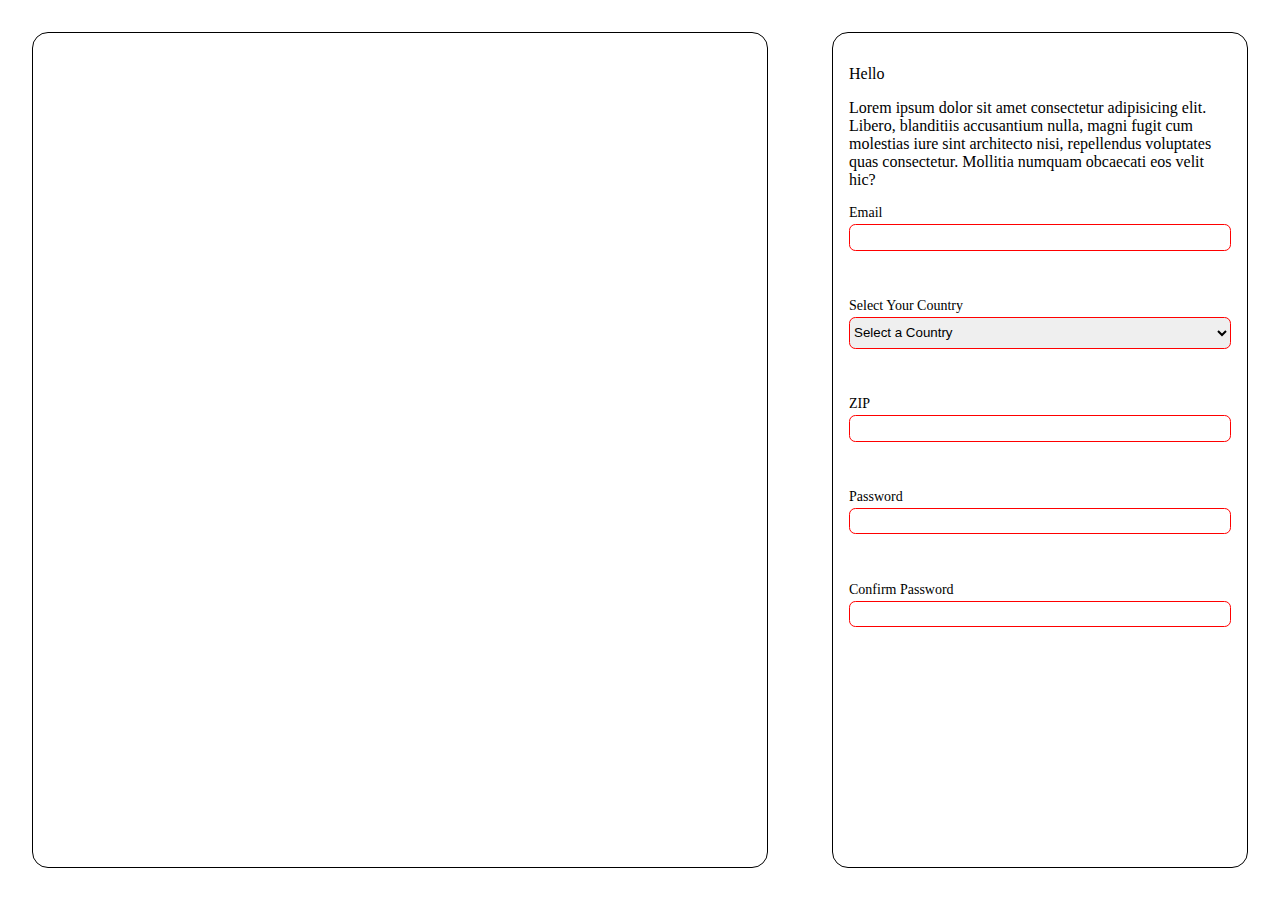
<file: index.html>
<!DOCTYPE html>
<html lang="en">
  <head>
    <meta charset="UTF-8" />
    <meta name="viewport" content="width=device-width, initial-scale=1.0" />
    <title>Form Example</title>
    <link rel="stylesheet" href="./style.css" />
    <script src="./script.js" defer></script>
  </head>
  <body>
    <section id="page-info"></section>
    <section id="form-content">
      <div id="form-info">
        <p>Hello</p>
        <p>
          Lorem ipsum dolor sit amet consectetur adipisicing elit. Libero,
          blanditiis accusantium nulla, magni fugit cum molestias iure sint
          architecto nisi, repellendus voluptates quas consectetur. Mollitia
          numquam obcaecati eos velit hic?
        </p>
      </div>
      <form novalidate>
        <div id="form-fields">
          <div class="form-field">
            <label for="email">Email</label>
            <input type="email" name="email" id="email" required />
            <p class="field-status"></p>
          </div>

          <div class="form-field">
            <label for="country">Select Your Country</label>
            <select name="country" id="country" required>
              <option value="" disabled selected>Select a Country</option>
              <option value="US">United States</option>
              <option value="CA">Canada</option>
              <option value="GB">United Kingdom</option>
              <option value="AU">Australia</option>
              <option value="DE">Germany</option>
              <option value="FR">France</option>
              <option value="IT">Italy</option>
              <option value="JP">Japan</option>
              <option value="CN">China</option>
              <option value="IN">India</option>
            </select>
            <p class="field-status"></p>
          </div>

          <div class="form-field">
            <label for="zip">ZIP</label>
            <input type="number" name="zip" id="zip" required />
            <p class="field-status"></p>
          </div>

          <div class="form-field">
            <label for="password">Password</label>
            <input
              type="password"
              name="password"
              id="password"
              minlength="8"
              required
            />
            <p class="field-status"></p>
          </div>

          <div class="form-field">
            <label for="password-confirm">Confirm Password</label>
            <input
              type="password"
              name="password-confirm"
              id="password-confirm"
              minlength="8"
              required
            />
            <p class="field-status"></p>
          </div>
        </div>
      </form>
    </section>
  </body>
</html>
</file>
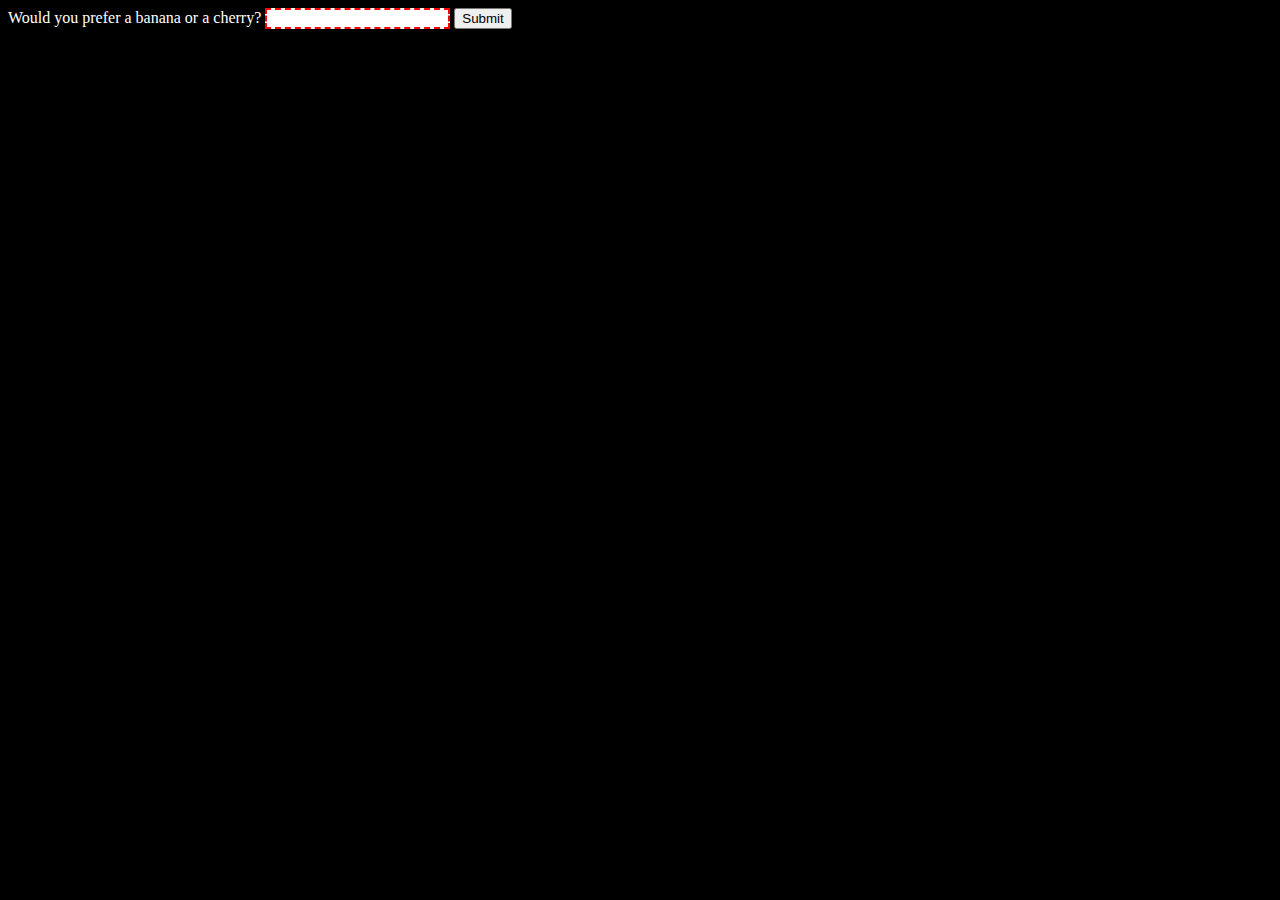
<file: example/fruits.html>
<!DOCTYPE html>
<html lang="en-US">
  <head>
    <meta charset="utf-8">
    <meta name="viewport" content="width=device-width">
    <title>Favorite fruit start</title>
    <style>
    
    body{
        background-color: black;
        color: white;
    }
      input:invalid {
        border: 2px dashed red;
      }

      input:valid {
        border: 2px solid rgb(21, 255, 0);
      }
    </style>
  </head>

<body>
    <form>
      <label for="choose">Would you prefer a banana or a cherry?</label>
      <input id="choose" name="i_like" required>
      <button>Submit</button>
    </form>
</body>

</html>
</file>
<file: style.css>
body {
  font-size: 14px;
  padding: 0rem;
  margin: 0rem;
  height: 100vh;
  display: grid;

  grid-template-columns: 1fr 0.6fr;

  --white: #ffffff;
  --dark-white: #efefef;
  --dark-grey: #a9a9a9;
}

#page-info {
  display: flex;
  margin: 2rem;
  border-radius: 1rem;

  border: 0.1rem solid black;
}

#form-content {
  display: flex;
  flex-flow: column;

  margin: 2rem;
  border-radius: 1rem;

  border: 0.1rem solid black;
  padding: 1rem;
}

#form-info {
  font-size: 1rem;
}

#form-fields {
  display: flex;
  flex-flow: column;
  gap: 1rem;
}

#form-fields > div {
  display: flex;
  gap: 0.2rem;
  flex-flow: column;
}

input {
  height: 1.4rem;
  border-radius: 0.4rem;

  transition: all 0.4s ease-in-out;
}

select {
  height: 2rem;

  border-radius: 0.4rem;
}

input:valid {
  border: 0.1rem solid greenyellow;
}

input:invalid {
  border: 0.1rem solid red;
}

select:valid {
  border: 0.1rem solid greenyellow;
}

select:invalid {
  border: 0.1rem solid red;
}

@media (max-width: 700px) {
  body {
    grid-template-columns: 1fr;
  }
}
</file>
